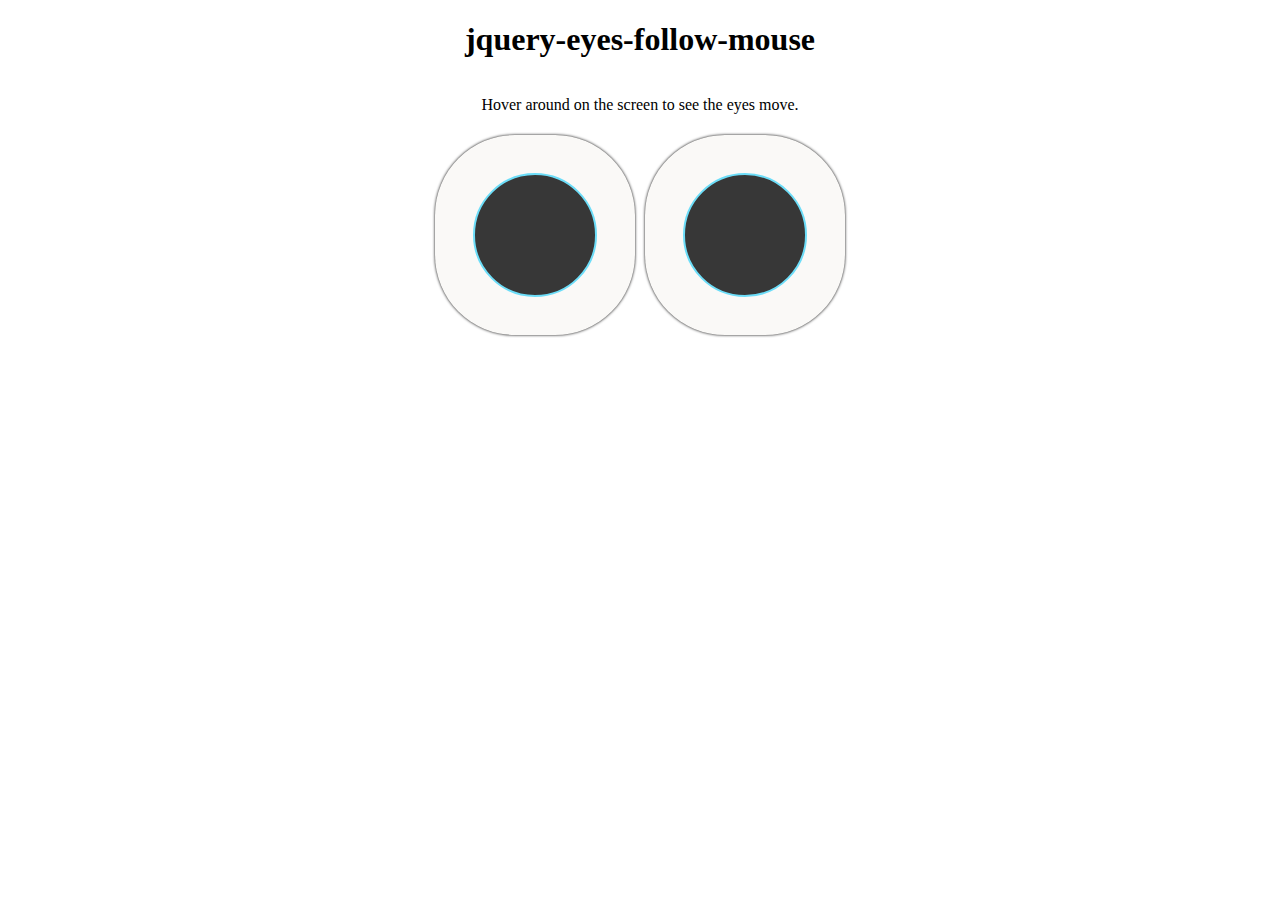
<file: index.html>
<!DOCTYPE html>
<html lang="en">
<head>
  <meta charset="utf-8">
  <title>jquery-eyes-follow-mouse Demo</title>
  <link rel="stylesheet" type="text/css" href="style.css">
</head>
<body>

<h1>jquery-eyes-follow-mouse</h1>


<p>Hover around on the screen to see the eyes move.</p>

<div class='eyes'>
  <div class="eye">
    <span class="eye-lash up"></span>
    <span class="eye-retina"></span>
    <span class="eye-lash down"></span>
  </div>
  <div class="eye">
    <span class="eye-lash up"></span>
    <span class="eye-retina"></span>
    <span class="eye-lash down"></span>
  </div>
</div>


<script src="https://code.jquery.com/jquery-3.6.0.min.js"></script>
<script src="jquery.eyes-follow-mouse.js"></script>


</body>
</html>
</file>
<file: style.css>
body {
  width: 100vw;
  display: flex;
  flex-direction: column;
  justify-content: center;
  margin: auto;
  align-items: center;
}

.eyes {
  display: flex;
  flex-direction: row;
  width: 100%;
  justify-content: center;
}
.eyes .eye {
  height: 200px;
  width: 200px;
  border-radius: 40%;
  margin: 5px;
  background: #faf9f7;
  box-shadow: 0 0 3px;
  position: relative;
  overflow: hidden;
  display: flex;
  flex-direction: row;
}
.eyes .eye .eye-retina {
  display: inline-block;
  width: 60%;
  height: 60%;
  background: #373737;
  border: #6CDDF8 2px solid;
  border-radius: 50%;
  position: absolute;
  top: 50%;
  left: 50%;
  transform: translate(-50%, -50%);
}
.eyes .eye .eye-lash {
  position: absolute;
  height: 50%;
  background: orange;
  width: 100%;
  z-index: 1;
}
.eyes .eye .up {
  top: -50%;
  animation: blinkbottom 2s linear infinite;
}
.eyes .eye .down {
  bottom: -50%;
  animation: blinktop 2s linear infinite;
}
@keyframes blinkbottom {
  0% {
    top: -50%;
  }
  5% {
    top: 0;
  }
  10% {
    top: -50%;
  }
}
@keyframes blinktop {
  0% {
    bottom: -50%;
  }
  5% {
    bottom: 0;
  }
  10% {
    bottom: -50%;
  }
}

/* Eyes */

/*# sourceMappingURL=demo.css.map */
</file>
